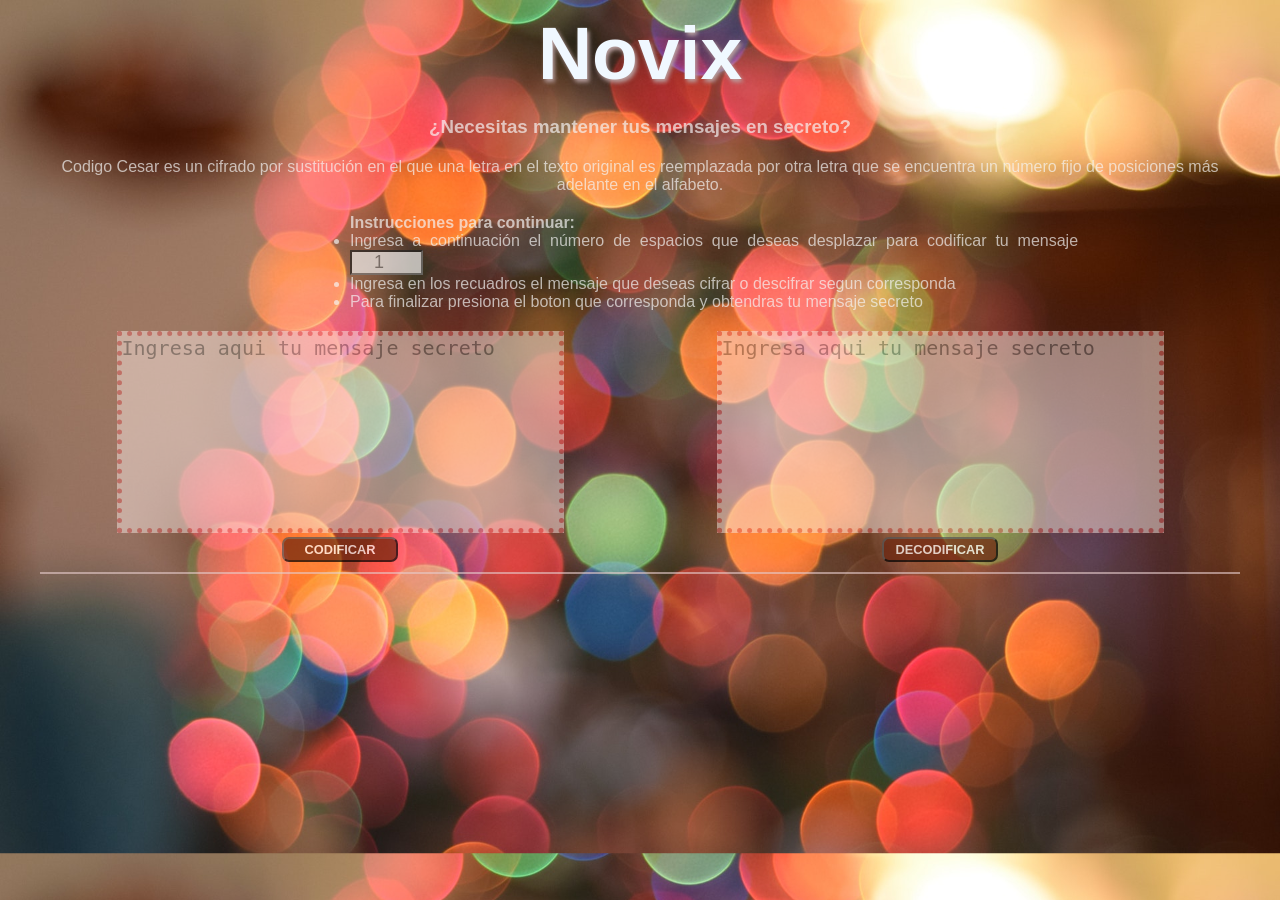
<file: docs/index.html>
<!DOCTYPE html>
<html>
<head>
  <meta charset="utf-8">
  <title>Caesar Cipher</title>
  <link rel="stylesheet" href="style.css" />
  <link rel="stylesheet" href="grid.css">
</head>
<body>
  <section class="container">
    <header class="row"> 
      <h1 class="col-12">Novix</h1> 
    </header>
  <!-- Descripcion de la aplicacion -->
    <section class="row">
      <h3 class="col-12"> ¿Necesitas mantener tus mensajes en secreto?</h3>
    </section>
    <section class="row">  
      <p class="col-12 paragraph">Codigo Cesar es un cifrado por sustitución en el que una letra en el texto original es reemplazada por otra letra que se encuentra un número fijo de posiciones más adelante en el alfabeto. </p>
    </section>
  <!-- Instrucciones de uso -->
    <section class="row">
      <section class="col-8 lista">
        <h4>Instrucciones para continuar:</h4>
        <ul>
          <li>Ingresa a continuación el número de espacios que deseas desplazar para codificar tu mensaje 
              <input id="offset" type="number" min="1" max="40" placeholder="1">
          </li>
          <li>Ingresa en los recuadros el mensaje que deseas cifrar o descifrar segun corresponda</li>
          <li>Para finalizar presiona el boton que corresponda y obtendras tu mensaje secreto</li>     
        </ul>
      </section>  
    </section>  
  <!-- Codificar -->
    <section class="row">
      <section class="col-6 section_code">
        <textarea id="txt1" cols="35" rows="8" placeholder="Ingresa aqui tu mensaje secreto" ></textarea>
        <section>
          <button id="button-cod" >CODIFICAR</button>
        </section>
      </section>
  <!-- Decodificar -->
      <section class="col-6 section_code">
        <textarea id="txt2" cols="35" rows="8" placeholder="Ingresa aqui tu mensaje secreto" ></textarea>
        <section>
          <button id="button-deco">DECODIFICAR</button>
        </section>  
      </section>
    </section>
  <!-- Muestra del mensaje final -->
    <section class="row">
      <div id="root" class="col-12"></div>
    </section>
  </section>
  <script src="cipher.js"></script>
  <script src="index.js"></script>
</body>
</html>
</file>
<file: docs/style.css>
/* Acá va tu código */
body {
  color: rgba(245, 245, 245, 0.685);
  font-family: 'Segoe UI', Tahoma, Geneva, Verdana, sans-serif;
  background-image: url("../docs/img/pexels-photo-327472.jpeg"); 
  background-size: cover;
  text-align: center;
}
header{
  color: aliceblue;
  text-align: center;
  font-size: 50px;
  text-shadow: rgb(185, 160, 160) 2px 3px 4px;
}
.lista {
  text-align: justify;
  margin-left: 25%;
}
input{
  text-align: center;
  font-size: large;
  opacity: 0.7;
  background: #f3f2f1;
  width: 10%;
}
.section_code{
  text-align: center;
}
textarea{
  opacity: 0.5;  
  background:  rgb(250, 231, 225); 
  resize: none;
  font-size: 20px;
  border: 5px dotted rgb(228, 106, 106);
}
button{
  font-size: 80%;
  width: 20%;
  opacity: 0.7;
  background-color: #6b240e;
  color: white;
  font-weight: bold; 
  border-radius: 7px;
  padding: 0.5%;
  text-align: center;
}
button:hover{
  background: #957560;
  color: white;
}
p{
  text-align: center;
}
#root{
  text-align: center;
  color: black;
  opacity: 0.6; 
  background: #e6cccc;
  font-size: 30px;
  padding: 0;
}
</file>
<file: docs/grid.css>
* {
  box-sizing: border-box;
  margin: 0;
  padding: 0;
}

/*cada vez que utilize la clase container, tomara estos estilos*/
.container { 
  width: 100%;
  max-width: 1200px;
  margin: 0px auto;
}

.row:before, .row:after {
  content: " ";
  display: table;
}

.row:after {
  clear: both;
}

[class*="col-"] {
  min-height: 2px;
  padding: 10px;
  float: left;
}

.col-1 {
  /* (1/12) x 100 */
  width: 8.333333333%;
}

.col-2 {
  /* (2/12) x 100 */
  width: 16.666666667%;
}

.col-3 {
  /* (3/12) x 100 */
  width: 25%;
}

.col-4 {
  /* (4/12) x 100 */
  width: 33.333333333%;
}

.col-5 {
  /* (5/12) x 100 */
  width: 41.666666667%;
}

.col-6 {
  /* (6/12) x 100 */
  width: 50%;
}

.col-7 {
  /* (7/12) x 100 */
  width: 58,333333333%;
}

.col-8 {
  /* (8/12) x 100 */
  width: 66,666666667%;
}

.col-9 {
  /* (9/12) x 100 */
  width: 75%;
}

.col-10 {
  /* (10/12) x 100 */
  width: 83,333333333%;
}

.col-11 {
  /* (11/12) x 100 */
  width: 91,666666667%;
}

.col-12 {
  /* (12/12) x 100 */
  width: 100%;
}
</file>
